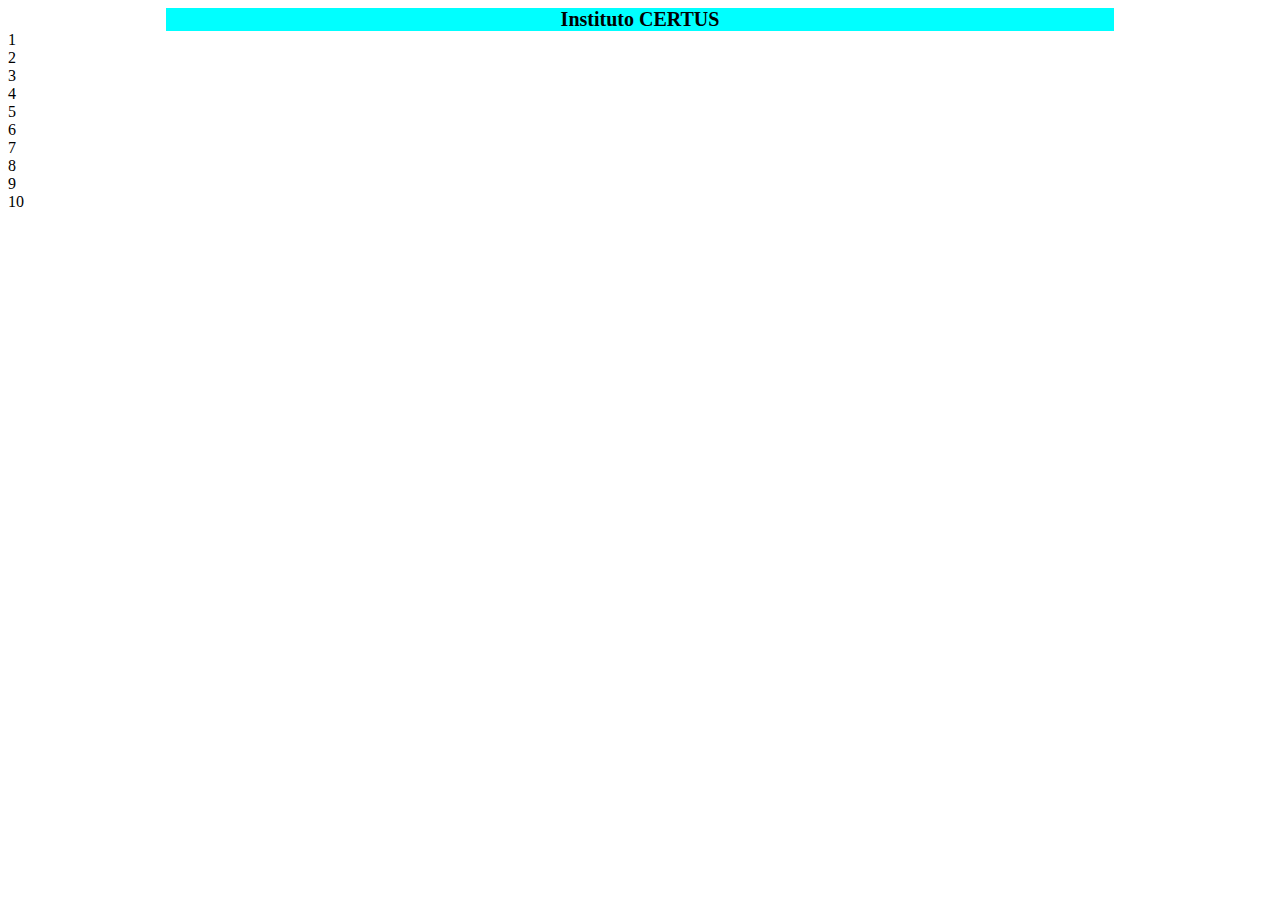
<file: index.html>
<html lang="en">
<head>
    <meta charset="UTF-8">
    <meta http-equiv="X-UA-Compatible" content="IE=edge">
    <meta name="viewport" content="width=device-width, initial-scale=1.0">
    <title>while - ejemplo 01</title>
</head>
<body>
    <div style="width:75% ; margin: auto; background-color:aqua ; text-align: center    ;">
        <div style="font-size:20px; font-weight:bold;">
            Instituto CERTUS
        </div>
    </div>
    <script>
        let k=1;
        while(k<=10){
            document.write(k+"<br>");
            k=k + 1;//incrementacion
        }
    </script>
    
</body>
</html>
</file>
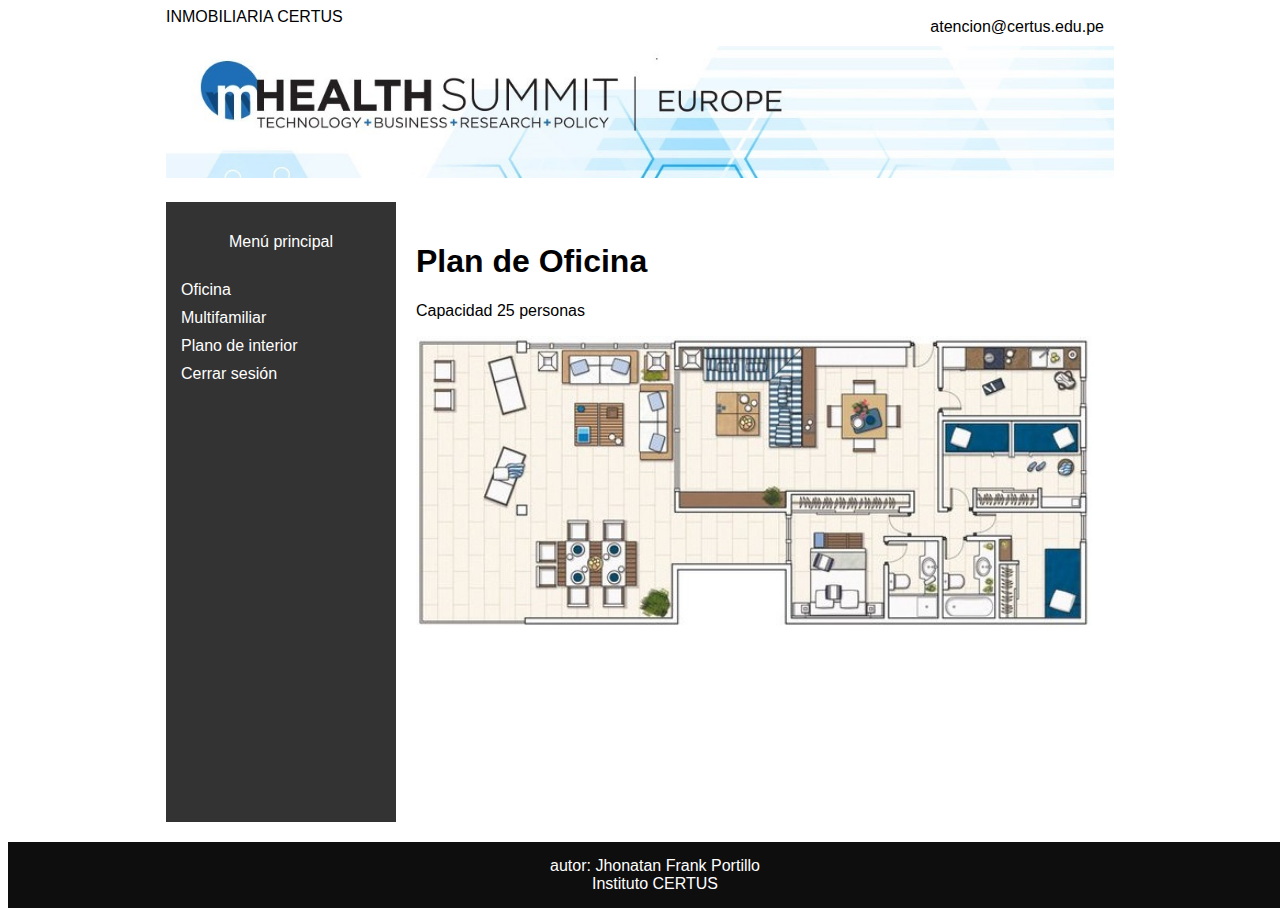
<file: display.html>
<!DOCTYPE html>
<html lang="es">
<head>
    <meta charset="UTF-8">
    <meta name="viewport" content="width=device-width, initial-scale=1.8"> 
    <title>Document</title>
    <link rel="stylesheet" href="/css/estilos.css">
</head>
<body>
    <div class="cabecera">
        <div style="width: 75%; margin: auto;">
            <div style="float: left;">
                INMOBILIARIA CERTUS
            </div>
            <div style="float:right; padding: 10px;"> 
                atencion@certus.edu.pe
            </div>
            <div>
                <img src="img/banner2.jpg" width="100%" alt="">
            </div>
        </div>
    </div>
    <div class="cuerpo">
        <div id="barra">
            <p style="text-align: center; margin-bottom: 30px;">Menú principal</p> 
            <ul>
                <li><a href="#" onclick="mostrarPag('pagina1')">Oficina</a></li>
                <li><a href="#" onclick="mostrarPag('pagina2')">Multifamiliar</a></li> 
                <li><a href="#" onclick="mostrarPag('pagina3')">Plano de interior</a></li> 
                <li><a href="#" onclick="cerrar();">Cerrar sesión</a></li>
            </ul>    
        </div>
        <div id="contenido">

            <div id="pagina1" class="pag active">
                <h1>Plan de Oficina</h1>
                <p>Capacidad 25 personas</p>
                <img src="img/oficina.jpg" width="100%" alt="">
            </div>
            <div id="pagina2" class="pag">
                <h1>Modelo multifamiliar</h1>
                <p>Cocina - Dormitorio Baño - Sala</p>
                <img src="img/multifamiliar.jpg" width="100%" alt=""> 
            </div>
            <div id="pagina3" class="pag">
                <h1>Interior del edificio</h1>
                <p>Interior amoblado con piscina</p>
                <img src="img/frontis.jpg" width="100%" alt="">
            </div>
        </div>
    </div>
    <div class="pie">
        <div style="width:100%;">
            <div style="text-align:center;">
                autor: Jhonatan Frank Portillo <br>
                Instituto CERTUS 
            </div>
        </div>
    </div>
    <script src="/js/java.js"></script>
</body>
</html>
</file>
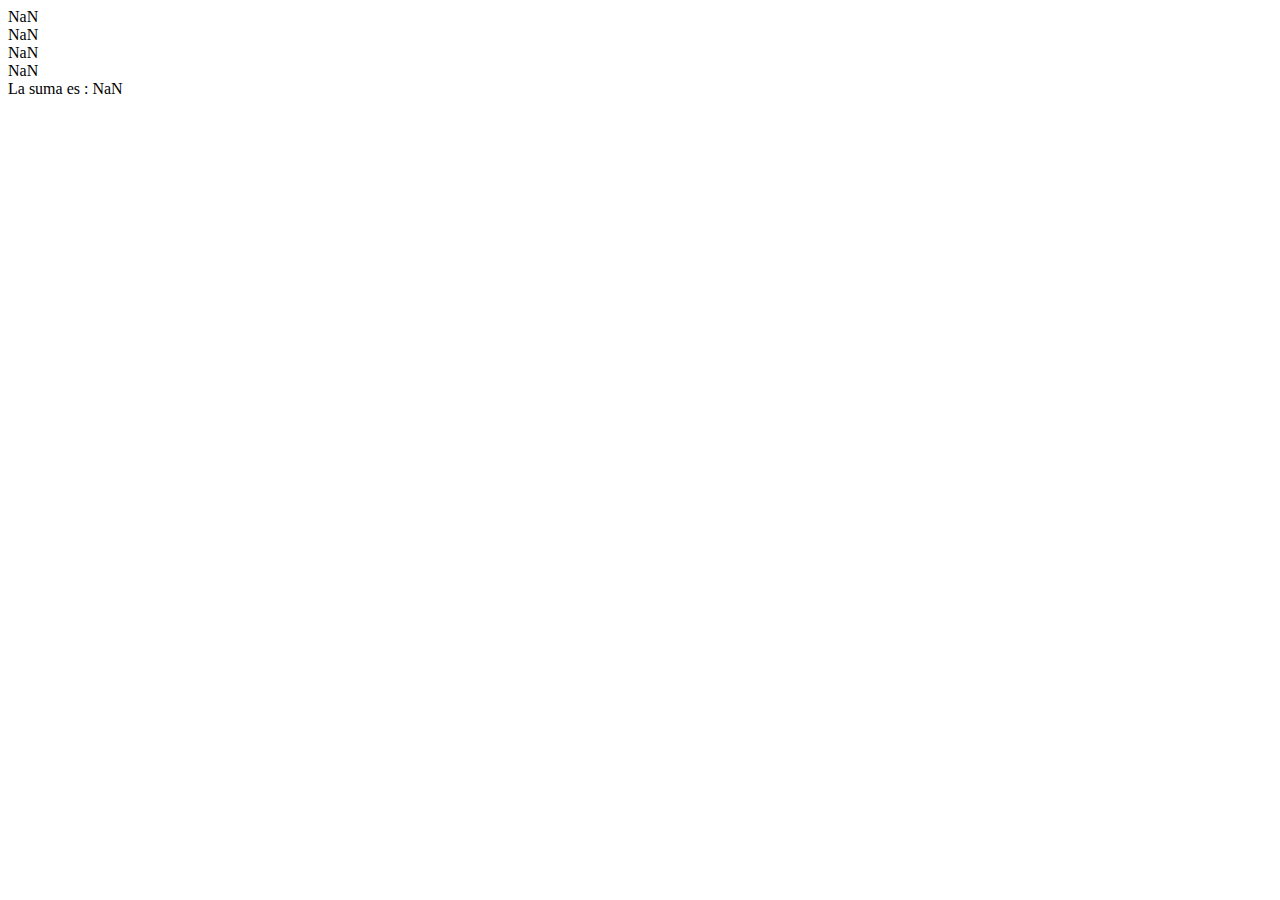
<file: while03.html>
<html lang="en">
<head>
    <meta charset="UTF-8">
    <meta http-equiv="X-UA-Compatible" content="IE=edge">
    <meta name="viewport" content="width=device-width, initial-scale=1.0">
    <title>while - ejemplo 03</title>
</head>
<body>
    <script>
        let num= 0;
        let k = 1;
        let xsuma = 0
        while(k<= 4){
            num = parseInt(prompt("Ingrese numero : "))
            xsuma = xsuma +  num;
            document.write(num + "<br>")
            k = k + 1;
        }   
        document.write("La suma es : " + xsuma);
    </script>

</body>
</html>
</file>
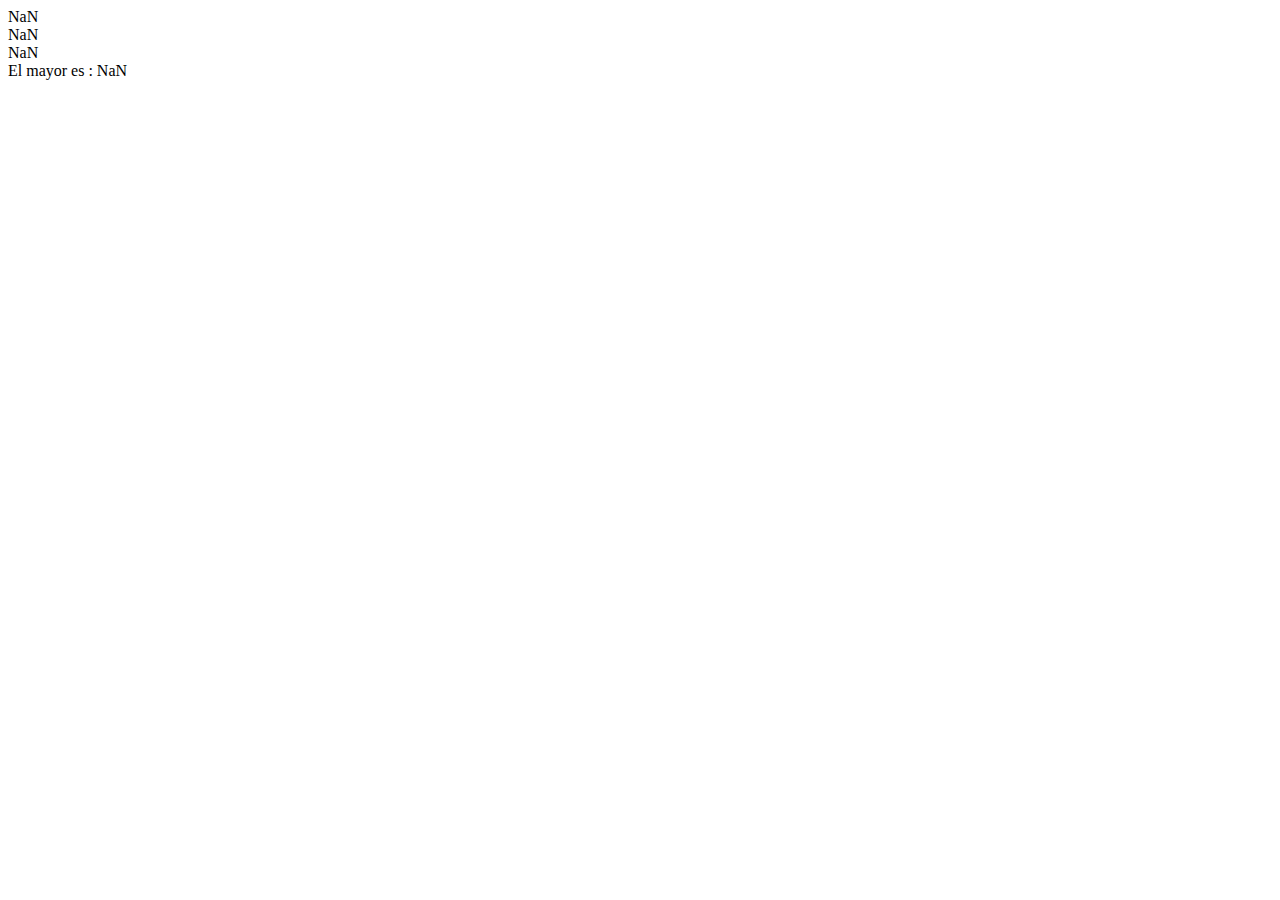
<file: while04.html>
<html lang="en">
<head>
    <meta charset="UTF-8">
    <meta http-equiv="X-UA-Compatible" content="IE=edge">
    <meta name="viewport" content="width=device-width, initial-scale=1.0">
    <title>while - ejemplo 04</title>
</head>
<body>
    <script>
        let num= 0;
        let k = 1;
        let xmayor = parseInt(prompt("Ingrese numero : "))
        while(k<= 3){
            num = parseInt(prompt("Ingrese numero : "))
            if (num>=xmayor){
                xmayor = num;
            }
            document.write(num + "<br>")
            k = k + 1;
        }   
        document.write("El mayor es : " + xmayor);
    </script>

</body>
</html>
</file>
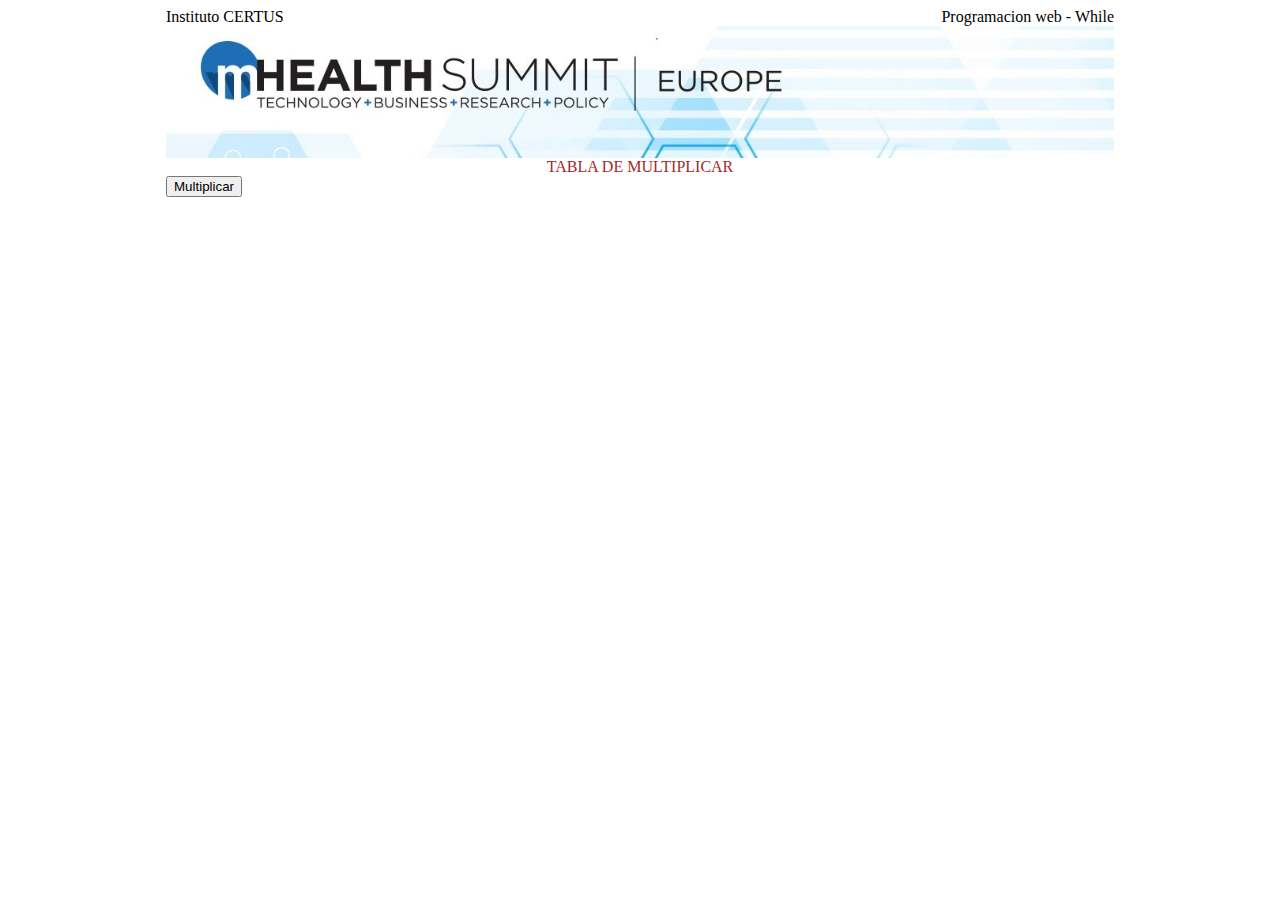
<file: while05.html>
<html lang="en">
<head>
    <meta charset="UTF-8">
    <meta http-equiv="X-UA-Compatible" content="IE=edge">
    <meta name="viewport" content="width=device-width, initial-scale=1.0">
    <title>while - ejemplo 05</title>
</head>
<body>
    <div style="width:75%; margin:auto">
        <div style="float:left ;"> 
            Instituto CERTUS
        </div>
        <div style="float:right ;">
            Programacion web - While
        </div>
        <div>
            <img src="/img/banner2.jpg" width="100%"   alt="">
        </div>
        <div style="text-align:center ; color:brown">
            TABLA DE MULTIPLICAR
        </div>
        <div>
            <button onclick="multiplicar();">Multiplicar</button>
        </div>
        <div id="zona">
        
        </div>
    </div>
    <script>
        function multiplicar(){
        //mostrar la tabla de multiplicar
        let xn = parseInt(prompt("Ingrese numero : "));
        //Mostrar la tabla  
        let k = 1;
        while (k<=12){
            document.getElementById("zona").innerHTML += (xn + "x" + k + "=" + xn*k + "<br>");
            k +=1;
        }
    }

    </script>
</body>
</html>
</file>
<file: css/estilos.css>
body {
    font-family: Arial, sans-serif; display: flex;
    flex-direction: column;
    height: 100vh;
    display: flex;
}
.cuerpo {
    display: flex;
    flex-grow: 1;
    width: 75%;
    margin: 20px auto;
}
#contenido {
    flex-grow: 1;
    padding: 20px;
    width: 50%;
}
.pag {
    display: none;
}
.pag.active {
    display: block;
}   
#barra {
    width: 200px;
    background-color: #333;
    color: white;
    padding: 15px;
}
#barra ul {
    list-style: none;
     padding: 0;
}
#barra ul li {
    margin-bottom: 10px;
}
#barra ul li a {
    color: white;
    text-decoration: none;
}
#barra ul li a:hover {
    text-decoration: none;
}
.pie{
    width: 100%;
    background-color:#0f0e0e;
    color: white;
    padding: 15px;
    text-align: center;
/*box-shadow: 0 2px 4px rgba(0, 0, 0, 0.1);*/
}
</file>
